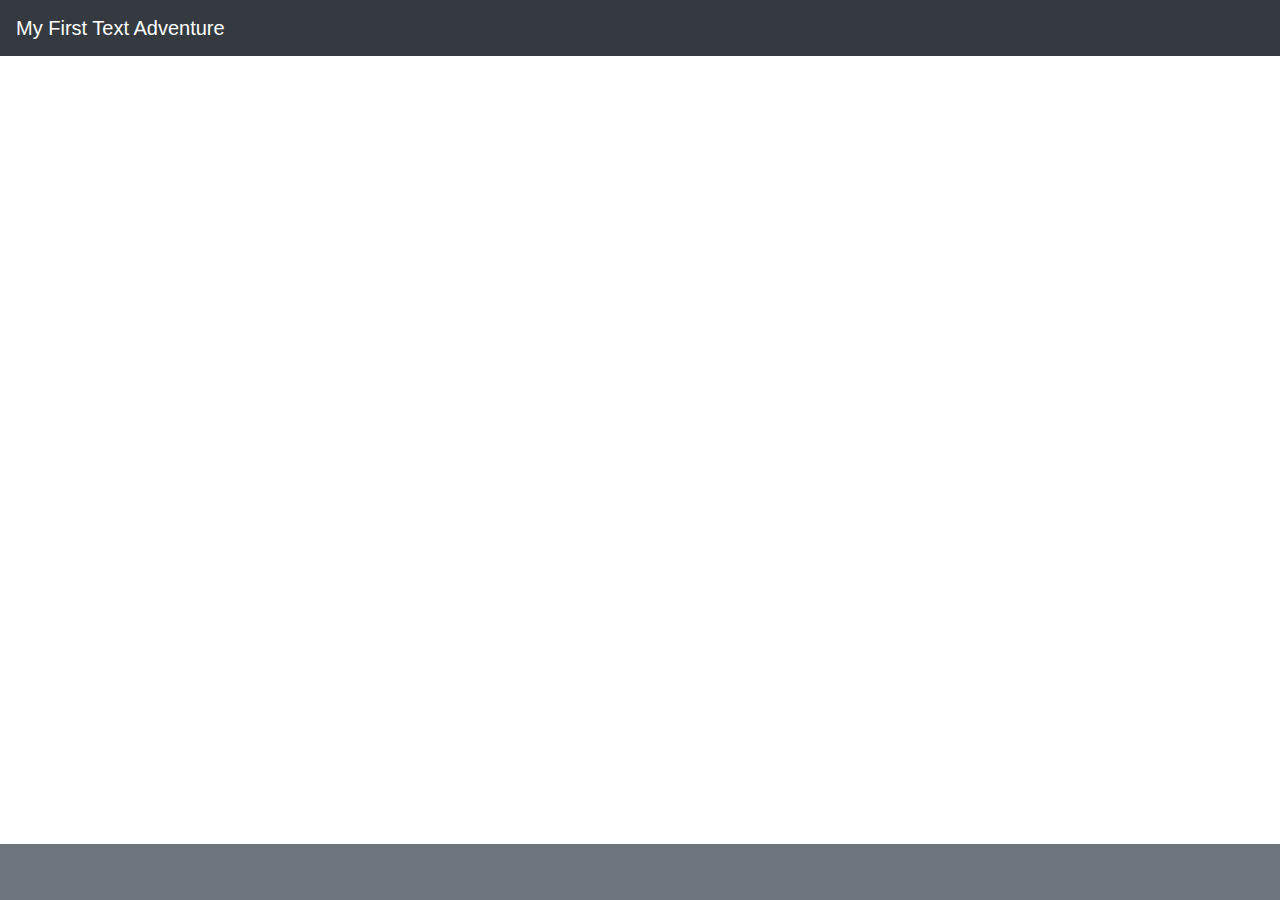
<file: my-first-text-adventure/starter/index.html>
<!doctype html>
<html lang="en">
<head>
    <!-- Required meta tags -->
    <meta charset="utf-8">
    <meta name="viewport"
          content="width=device-width, initial-scale=1, shrink-to-fit=no">

    <!-- Bootstrap CSS -->
    <link rel="stylesheet"
          href="https://maxcdn.bootstrapcdn.com/bootstrap/4.1.3/css/bootstrap.min.css"
          crossorigin="anonymous">

    <link rel="stylesheet"
          href="https://cdnjs.cloudflare.com/ajax/libs/font-awesome/5.13.0/css/all.min.css">

    <link rel="stylesheet"
          href="style.css">

    <title>My First Text Adventure</title>
</head>

<body>

<nav class="navbar navbar-dark bg-dark mb-3 header">
    <a class="navbar-brand"
       href="#">
        My First Text Adventure
    </a>
</nav>

<div class="content">
    <!-- YOUR CODE HERE -->
</div>

<footer class="bg-secondary w-100 pt-2 pb-5 footer">
</footer>

</body>
</html>
</file>
<file: my-first-text-adventure/starter/style.css>
html, body {
    height: 100%;
}

body {
    display: flex;
    flex-direction: column;
}

.header {
    flex: 0;
}

.content {
    flex: 1 0 auto;
}

.footer {
    flex-shrink: 0;
}
</file>
